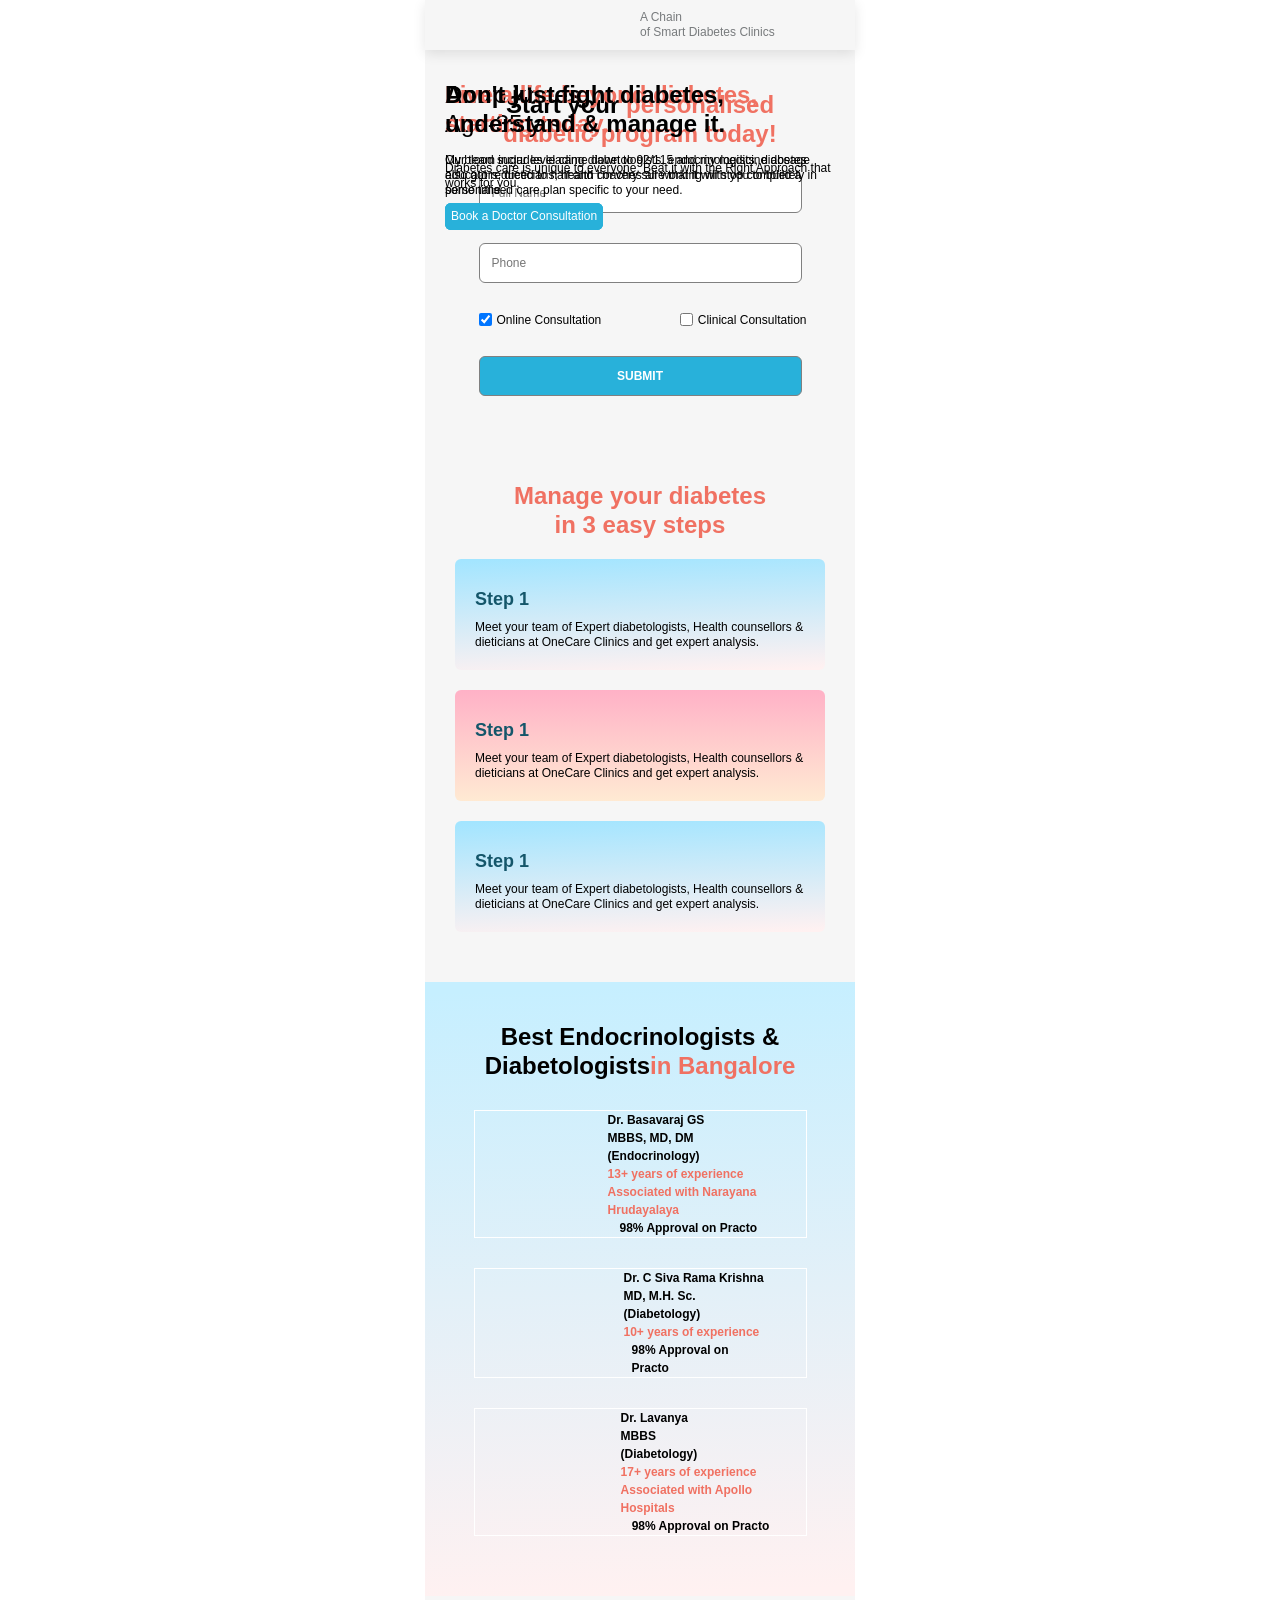
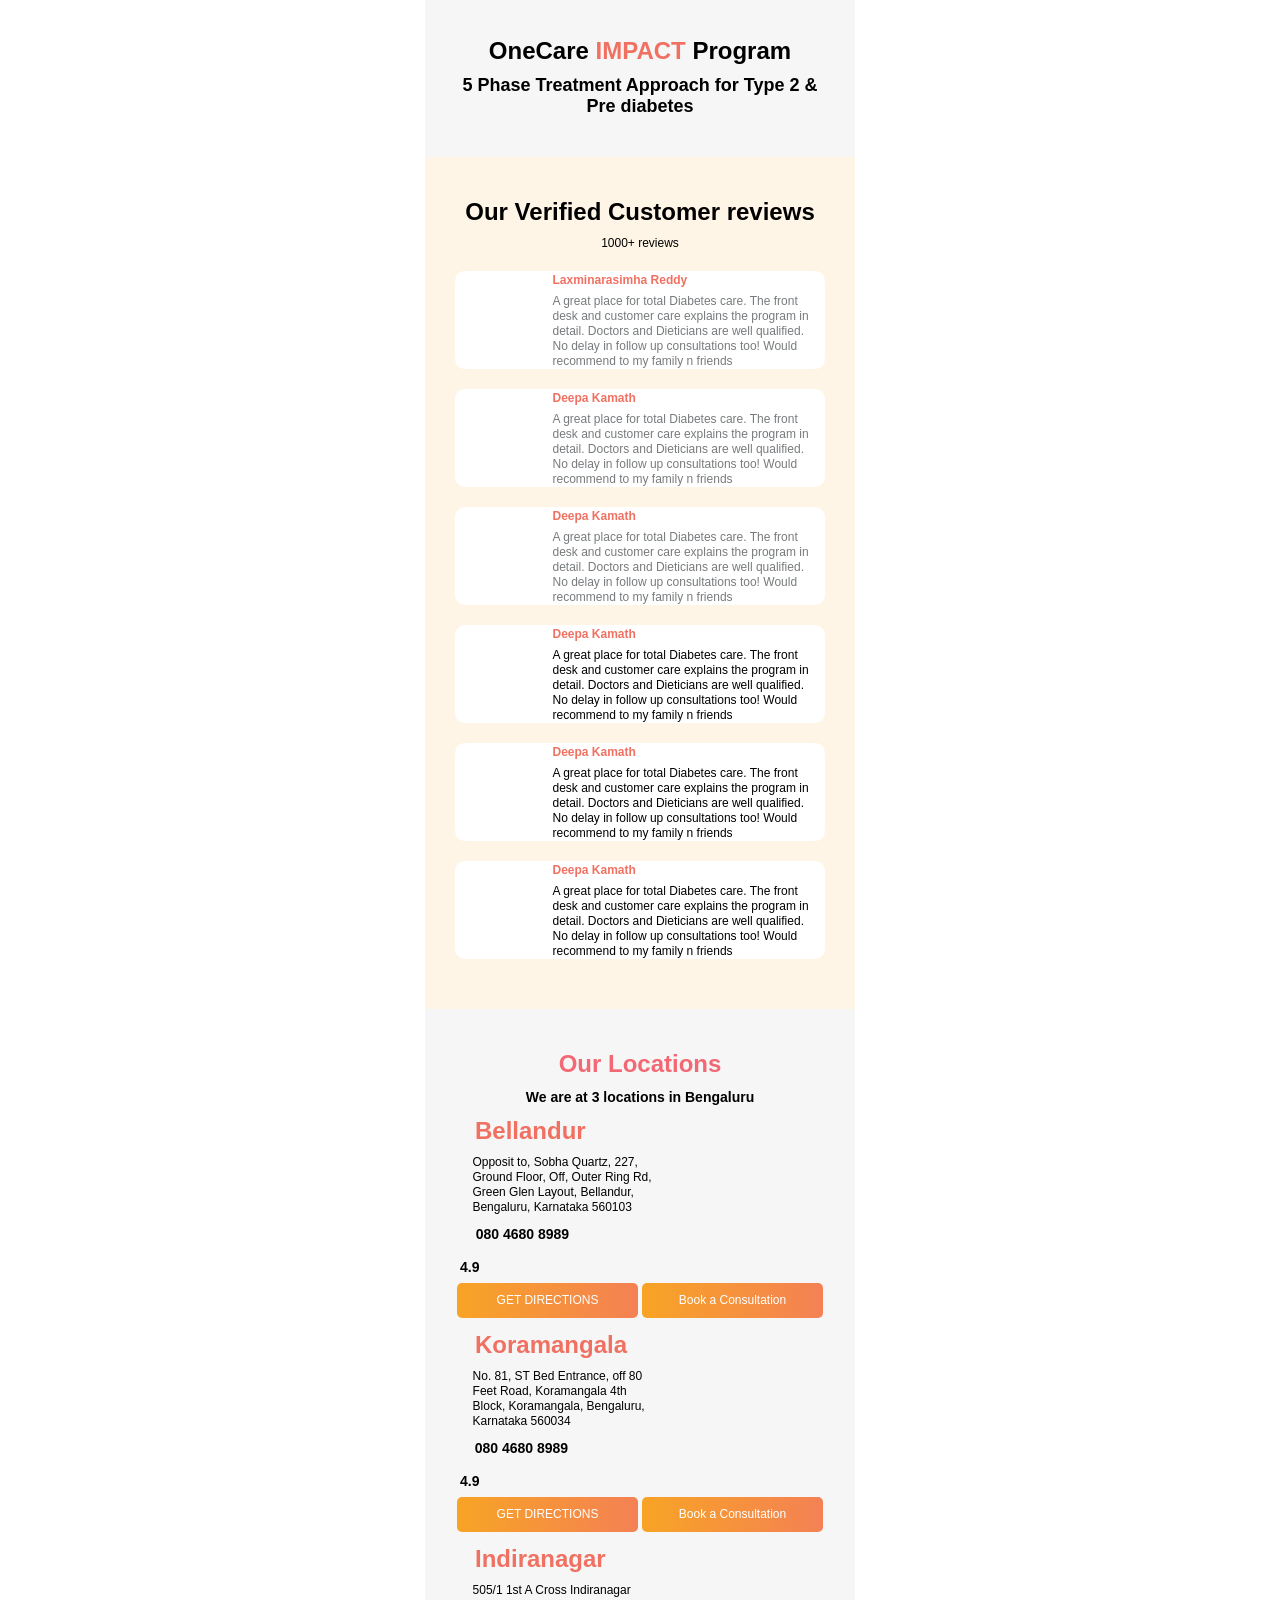
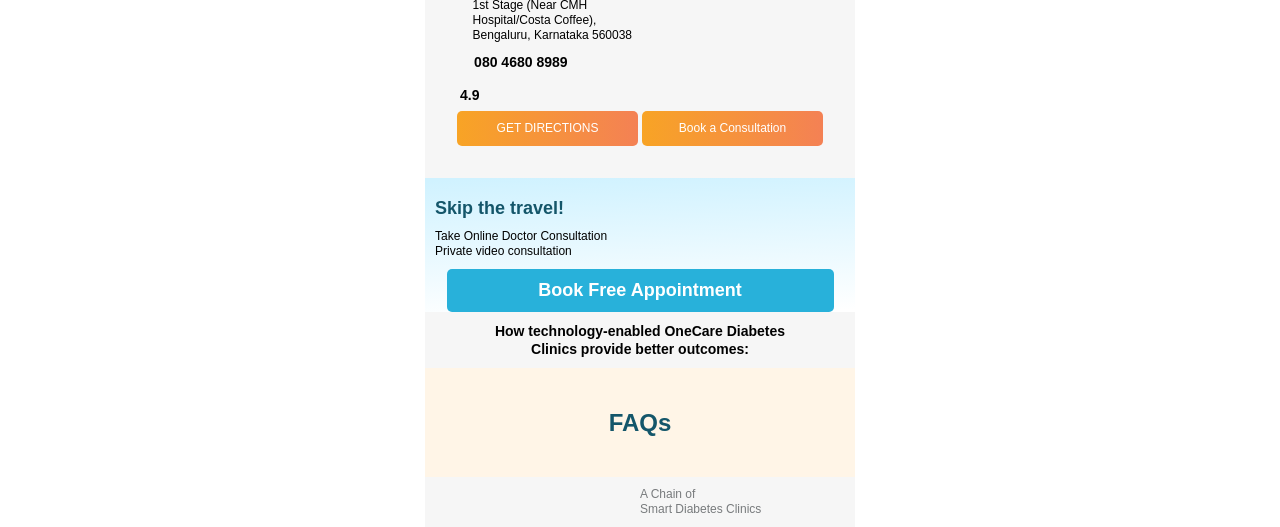
<file: amp-mobile.html>
<!doctype html>
<html amp lang="en">

<head>
    <meta charset="utf-8">
    <script async src="https://cdn.ampproject.org/v0.js"></script>
    <title>OneCare - A Chain of Smart Diabetes Clinics</title>
    <link rel="canonical" href="https://amp.dev/documentation/guides-and-tutorials/start/create/basic_markup/">
    <meta name="viewport" content="width=device-width,minimum-scale=1,initial-scale=1">
    <script async custom-template="amp-mustache" src="https://cdn.ampproject.org/v0/amp-mustache-0.2.js"></script>
    <script async custom-element="amp-form" src="https://cdn.ampproject.org/v0/amp-form-0.1.js"></script>
    <script async custom-element="amp-base-carousel"
        src="https://cdn.ampproject.org/v0/amp-base-carousel-0.1.js"></script>
    <style amp-boilerplate>
        body {
            -webkit-animation: -amp-start 8s steps(1, end) 0s 1 normal both;
            -moz-animation: -amp-start 8s steps(1, end) 0s 1 normal both;
            -ms-animation: -amp-start 8s steps(1, end) 0s 1 normal both;
            animation: -amp-start 8s steps(1, end) 0s 1 normal both
        }

        @-webkit-keyframes -amp-start {
            from {
                visibility: hidden
            }

            to {
                visibility: visible
            }
        }

        @-moz-keyframes -amp-start {
            from {
                visibility: hidden
            }

            to {
                visibility: visible
            }
        }

        @-ms-keyframes -amp-start {
            from {
                visibility: hidden
            }

            to {
                visibility: visible
            }
        }

        @-o-keyframes -amp-start {
            from {
                visibility: hidden
            }

            to {
                visibility: visible
            }
        }

        @keyframes -amp-start {
            from {
                visibility: hidden
            }

            to {
                visibility: visible
            }
        }
    </style><noscript>
        <style amp-boilerplate>
            body {
                -webkit-animation: none;
                -moz-animation: none;
                -ms-animation: none;
                animation: none
            }
        </style>
    </noscript>



    <style amp-custom>
        * {
            margin: 0;
            padding: 0;
            -webkit-font-smoothing: antialiased;

            box-sizing: border-box;

            font-family: "Montserrat", sans-serif;
        }

        #container {
            max-width: 430px;
            background: #F6F6F6;
            margin: auto;
        }

        h1 {

            font-size: 24px;
            font-style: normal;
            font-weight: 700;
            line-height: 29px;
            letter-spacing: 0em;
            margin: 10px 0px;
        }

        h2 {

            font-size: 18px;
            font-style: normal;
            font-weight: 700;
            line-height: 21px;
            margin: 10px 0px;
            letter-spacing: 0em;
        }

        p {

            font-size: 12px;
            font-style: normal;
            font-weight: 400;
            line-height: 15px;
            letter-spacing: 0em;
        }

        h3 {
            font-size: 14px;
            font-style: normal;
            font-weight: 700;
            line-height: 18px;
            letter-spacing: 0em;
            margin: 10px 0px;
        }

        h4 {
            font-size: 12px;
            font-style: normal;
            font-weight: 700;
            line-height: 18px;
            letter-spacing: 0em;
        
        }

        .blue-bg {
            color: white;
            background: #28B1DA;
        }

        .orange-txt {
            color: #F07162;
        }

        .gray-txt {
            color: #787B7D;
        }

        .drk-blu-txt {
            color: #14566A;
        }

        .center-txt {
            text-align: center;
        }

        .flex {
            display: flex;
            justify-content: flex-start;
            align-items: center;
        }

        .flex1 {
            display: flex;
            align-items: flex-start;
            justify-content: flex-start;
        }

        header {
            width: 100%;
            box-shadow: 0px 4px 12px rgba(0, 0, 0, 0.1);
        }

        header nav div,footer nav div {
            display: flex;
            align-items: center;
            width: 50%;
        }

        header nav,
        footer nav {
            justify-content: space-between;
            padding: 10px;
            height: 100%;
            width: 95%;
            align-items: center;
            display: flex;
            margin: auto;
        }

        .logo {
            margin-right: 15px;
            width: 140px;
        }

        #form-section #form {
            width: 90%;
            margin: auto;
            display: flex;
            flex-direction: column;
        }

        #form input {
            margin: 15px 5px;
            padding: 12px;
            font-size: 12px;
            border-radius: 6px;
            border: 1px solid gray;
        }

        .button {
            border: none;
            font-weight: 700;
        }

        section {
            padding: 30px;
        }

        #promises {
            background: #14566A;
        }

        #promies-wrapper {
            display: flex;
            align-items: center;
            justify-content: space-evenly;
        }

        #promies-wrapper>div {
            max-width: 300px;
            margin: 10px 20px;
            color: white;
            text-align: center;
        }

        .promises-img-wrapper {
            width: 50%;
            margin: auto;
        }

        #Diabetologists {
            background: linear-gradient(177.97deg, #C6EFFF 1.72%, #FFF1F1 98.52%)
        }

        #manage-wrapper>div {
            /* max-width: 250px; */
            margin: 20px auto;
            padding: 20px;
            border-radius: 6px;
        }

        #manage-wrapper>div:nth-child(odd) {
            background: linear-gradient(177.97deg, #A3E5FF 1.72%, #FFF1F1 98.52%);
        }

        #manage-wrapper>div:nth-child(even) {
            background: linear-gradient(180deg, #FFAFC6 -4.33%, #FFEFD4 109.25%)
        }

        #Diabetologists-wrapper {
            width: 90%;
            margin: auto;
        }

        #Diabetologists-wrapper>div {
            display: flex;
            margin: 30px 0px;
            border: 1px solid white;
        }

        .Diabetologists-img-wrapper {
            width: 42%;
          margin-right: 10px;
        }

        #user-say {
            background: #FFF5E7;
        }

        #user-say-wrapper {
            display: flex;
            justify-content: space-between;
        }

        #user-say-wrapper>div {
            flex: 1;
            position: relative;
        }

        #over-say-review-wrapper>div {
            margin: 20px auto;
            background-color: white;
            padding: 0px 10px;
            display: flex;
            border-radius: 10px;
            /* width: 80%; */
            justify-content: space-between;
            align-items: center;
        }

        .over-say-review-img-wrapper {
            width: 15%;
            margin: auto;
        }

        .over-say-review-detail-wrapper {
            width: 75%;
        }

        .location-img-wrapper {
            width: 30%;
        }

        .map-btn-wrapper>div {
            width: 50%;
            color: white;
            margin: 2px;
            padding: 10px;
            background: linear-gradient(90.13deg, #F8A622 -6.56%, #F16679 177.9%);
            border-radius: 5px;

        }

        #top {
            padding: 0px;
        }

        .slide:nth-child(even) {
            background: linear-gradient(177.97deg, #C6EFFF 1.72%, #F2E8FF 98.52%),
                linear-gradient(0deg, #C4C4C4, #C4C4C4);
        }

        .slide:nth-child(odd) {
            background: linear-gradient(180deg, #FFCFDD -4.68%, #FFEFD4 118.2%),
                linear-gradient(0deg, #C4C4C4, #C4C4C4);
        }

        .slide {
            position: relative;
            height: 100%;
        }

        .slide>div:last-child {
            position: relative;
            top: 190px;
        }

        #location div h1 {
            margin-left: 20px;
        }

        .slide>div:first-child {
            display: flex;
            padding: 20px;
            height: 200px;
            justify-content: space-between;
            position: absolute;
            flex-direction: column;
            align-items: flex-start;
        }

        .loc-detail {
            margin-right: 10px;
        }
        #FAQ{
            background: #FFF5E7;
        }
    </style>

</head>

<body>
    <div id="container">
        <header>
            <nav>
                <div class="logo-wrapper">
                    <a href="/" class="logo">
                        <amp-img src="./assest/OneCare_Logo-03_3.webp" width="3.2" height="1" layout="responsive"
                            alt="logo">
                        </amp-img>
                    </a>

                </div>
                <div>
                    <p class="gray-txt web"> A Chain<BR /> of Smart Diabetes Clinics</p>

                </div>
            </nav>
        </header>

        <section id="top">

            <div>
                <amp-base-carousel height="500" layout="fixed-height" visible-count="1" advance-count="1"
                    auto-advance='true' auto-advance-interval="100000000">
                    <div class="slide">
                        <div>


                            <h1>Anup khees<br /> <span style="font-weight: 100;">Age-35 yrs</span> </h1>

                            <p>My blood sugar level came down to 92/115 and my medicine dosage also got reduced to half
                                and I'm very sure that it will stop completely in some time. </p>
                            <div class="blue-bg" style="padding: 6px; border-radius: 6px;">
                                <p class="center-txt">Book a Doctor Consultation</p>
                            </div>
                        </div>
                        <div>
                            <amp-img src="./assest/1_HEoLBLidT2u4mhJ0oiDgig 2 (1).webp" width="3" height="2.7"
                                layout="responsive" alt="">
                            </amp-img>
                        </div>

                    </div>
                    <div class="slide">
                        <div>

                            <h1 class="orange-txt">Live a life beyond diabetes,<br /> starting today.</h1>

                            <p>Our team includes leading diabetologists, endocrinologists, diabetes educators,
                                dieticians, health coaches all working with you to build a personalised care plan
                                specific to your need. </p>
                            <div class="blue-bg" style="padding: 6px; border-radius: 6px;">
                                <p class="center-txt">Book a Doctor Consultation</p>
                            </div>
                        </div>
                        <div>
                            <amp-img src="./assest/istockphoto-1192489366-612x612 1.webp" width="1.5" height="1"
                                layout="responsive" alt="">
                            </amp-img>
                        </div>

                    </div>
                    <div class="slide">
                        <div>
                            <h1>Don't just fight diabetes,<br /> understand & manage it.</h1>

                            <p>Diabetes care is unique to everyone. Beat it with the Right Approach that works for you.
                            </p>
                            <div class="blue-bg" style="padding: 6px; border-radius: 6px;">
                                <p class="center-txt">Book a Doctor Consultation</p>
                            </div>
                        </div>
                        <div>
                            <amp-img src="./assest/slack-imgs-1 1.webp" width="1.5" height="1.3" layout="responsive"
                                alt="">
                            </amp-img>
                        </div>

                    </div>

                </amp-base-carousel>
            </div>
        </section>

        <section id="form-section">


            <h1 class="center-txt">
                Start your <span class="orange-txt"> personalised <br />diabetic program today!</span>
            </h1>

            <form id="form" method="post" action-xhr="https://onecare.co.in/wp-json/api/v1/lead" target="_top">


                <input type="text" name="name" placeholder="Full Name" required>

                <input type="tel" name="phone" placeholder="Phone" pattern="[0-9]{10}" maxlength="10" required>




                <div style="display: flex; justify-content: space-between;">
                    <div style="    display: flex;
                    align-items: center;">
                        <input type="checkbox" id="Online" name="Online Consultation" checked>
                        <label style="font-size: 12px;" for="Online">Online Consultation</label>
                    </div>

                    <div style="    display: flex;
                    align-items: center;">
                        <input type="checkbox" id="Clinical" name="Clinical Consultation">
                        <label style="font-size: 12px;" for="Clinical">Clinical Consultation</label>
                    </div>

                </div>
                <input class="blue-bg button" type="submit" value="SUBMIT">
                <div submitting style="position: absolute; background-color: gray;">
                    <template type="amp-mustache">
                        MESSAGE OR LOADING GIF HERE
                    </template>
                </div>
                <div submit-success>
                    <template type="amp-mustache">
                        Subscription successful!
                    </template>
                </div>
                <div submit-error>
                    <template type="amp-mustache">
                        Subscription failed!
                    </template>
                </div>
            </form>
        </section>




        <section id="manage">
            <h1 class=" center-txt orange-txt">Manage your diabetes <br /> in 3 easy steps</h1>
            <div id="manage-wrapper">


                <div>
                    <div class="manage-img-wrapper">
                        <amp-img src="./assest/manage1.webp" width="1.5" height="1" layout="responsive" alt="logo">
                        </amp-img>
                    </div>


                    <div>

                        <h2 class="drk-blu-txt">
                            Step 1
                        </h2>
                        <p>Meet your team of Expert diabetologists, Health counsellors & dieticians at OneCare Clinics
                            and get expert analysis. </p>
                    </div>
                </div>



                <div>
                    <div class="manage-img-wrapper">
                        <amp-img src="./assest/manage2.webp" width="1.5" height="1" layout="responsive" alt="logo">
                        </amp-img>
                    </div>


                    <div>

                        <h2 class="drk-blu-txt">
                            Step 1
                        </h2>
                        <p>Meet your team of Expert diabetologists, Health counsellors & dieticians at OneCare Clinics
                            and get expert analysis. </p>
                    </div>
                </div>

                <div>
                    <div class="manage-img-wrapper">
                        <amp-img src="./assest/manage3.webp" width="1.5" height="1" layout="responsive" alt="logo">
                        </amp-img>
                    </div>


                    <div>

                        <h2 class="drk-blu-txt">
                            Step 1
                        </h2>
                        <p>Meet your team of Expert diabetologists, Health counsellors & dieticians at OneCare Clinics
                            and get expert analysis. </p>
                    </div>
                </div>




            </div>
        </section>




        <section id="Diabetologists">
            <h1 class="center-txt ">Best Endocrinologists & Diabetologists<span class="orange-txt">in Bangalore</span>
            </h1>
            <div id="Diabetologists-wrapper">



                <div>

                    <div class="Diabetologists-img-wrapper">
                        <amp-img src="./assest/doc1.webp" width="1" height="1" layout="responsive" alt="logo">
                        </amp-img>
                    </div>

                    <div>
                        <h4> Dr. Basavaraj GS<br />
                            MBBS, MD, DM<br /> (Endocrinology) </h4>
                        <h4 class="orange-txt">13+ years of experience<br/>
                   Associated with Narayana Hrudayalaya</h4>
                        <div style="display: flex;">
                            <div style="width: 6%;">
                                <amp-img src="./assest/Thumbs Up.webp" width="1" height="1" layout="responsive" alt="">
                                </amp-img>
                            </div>
                            <h4>98% Approval on Practo</h4>
                        </div>

                    </div>
                </div>





                <div>

                    <div class="Diabetologists-img-wrapper">
                        <amp-img src="./assest/doc2png.webp" width="1" height="1" layout="responsive" alt="logo">
                        </amp-img>
                    </div>

                    <div>
                        <h4> Dr. C Siva Rama Krishna<br /> MD, M.H. Sc.<br /> (Diabetology)</h4>
                        <h4 class="orange-txt"> 10+ years of experience</h4>
                        <div style="display: flex;">
                            <div style="width: 6%;">
                                <amp-img src="./assest/Thumbs Up.webp" width="1" height="1" layout="responsive" alt="">
                                </amp-img>
                            </div>
                            <h4>98% Approval on Practo</h4>
                        </div>

                    </div>
                </div>


                <div>

                    <div class="Diabetologists-img-wrapper">
                        <amp-img src="./assest/doc3.webp" width="1" height="1" layout="responsive" alt="logo">
                        </amp-img>
                    </div>

                    <div>
                        <h4> Dr. Lavanya<br />
                            MBBS<br />
                            (Diabetology)

                        </h4>

                        <h4 class="orange-txt"> 17+ years of experience<br/>

                         Associated with Apollo Hospitals</h4>
                        <div style="display: flex;">
                            <div style="width: 6%;">
                                <amp-img src="./assest/Thumbs Up.webp" width="1" height="1" layout="responsive" alt="">
                                </amp-img>
                            </div>
                            <h4>98% Approval on Practo</h4>
                        </div>

                    </div>
                </div>




            </div>
        </section>










        <section id="impact-program">

            <h1 class="center-txt">OneCare <span class="orange-txt">
                    IMPACT
                </span> Program
            </h1>
            <h2 class=" center-txt ">5 Phase Treatment Approach for Type 2 & Pre diabetes</h2>

            <div id="impact-program-wrapper">

            </div>























        </section>









        <section id="user-say">
            <div id="user-say-wrapper">
                <div id="over-say-review">


                    <h1 class="center-txt">Our Verified Customer reviews </h1>
                    <p class=" center-txt">1000+ reviews</p>

                    <div id="over-say-review-wrapper">

                        <div>
                            <div class="over-say-review-img-wrapper">
                                <amp-img src="./assest/google.webp" width="1" height="1" layout="responsive" alt="">
                                </amp-img>
                            </div>
                            <div class="over-say-review-detail-wrapper">
                                <h4 class="orange-txt">Laxminarasimha Reddy</h4>
                                <div style="width:60px; margin: 5px  0px;"><amp-img src="./assest/stars.webp"
                                  width="3.5"
                                  height="1"
                                  layout="responsive"
                                  alt="logo">
                                </amp-img></div>
                                <p class="gray-txt">A great place for total Diabetes care. The front desk and customer
                                    care explains the
                                    program in detail. Doctors and Dieticians are well qualified.
                                    No delay in follow up consultations too! Would recommend to my family n friends</p>
                            </div>
                        </div>

                        <div>
                            <div class="over-say-review-img-wrapper">
                                <amp-img src="./assest/google.webp" width="1" height="1" layout="responsive" alt="">
                                </amp-img>
                            </div>
                            <div class="over-say-review-detail-wrapper">
                                <h4 class="orange-txt">Deepa Kamath</h4>
                                <div style="width:60px; margin: 5px  0px;"><amp-img src="./assest/stars.webp"
                                    width="3.5"
                                    height="1"
                                    layout="responsive"
                                    alt="logo">
                                  </amp-img></div>
                                <p class="gray-txt">A great place for total Diabetes care. The front desk and customer
                                    care explains the
                                    program in detail. Doctors and Dieticians are well qualified.
                                    No delay in follow up consultations too! Would recommend to my family n friends</p>
                            </div>
                        </div>



                        <div>
                            <div class="over-say-review-img-wrapper">
                                <amp-img src="./assest/google.webp" width="1" height="1" layout="responsive" alt="">
                                </amp-img>
                            </div>
                            <div class="over-say-review-detail-wrapper">
                                <h4 class="orange-txt">Deepa Kamath</h4>
                                <div style="width:60px; margin: 5px  0px;"><amp-img src="./assest/stars.webp"
                                    width="3.5"
                                    height="1"
                                    layout="responsive"
                                    alt="logo">
                                  </amp-img></div>
                                <p class="gray-txt">A great place for total Diabetes care. The front desk and customer
                                    care explains the
                                    program in detail. Doctors and Dieticians are well qualified.
                                    No delay in follow up consultations too! Would recommend to my family n friends</p>
                            </div>

                        </div>
                        <div>
                            <div class="over-say-review-img-wrapper">
                                <amp-img src="./assest/p-Vector.webp" width="1" height="1" layout="responsive" alt="">
                                </amp-img>
                            </div>
                            <div class="over-say-review-detail-wrapper">
                                <h4 class="orange-txt">Deepa Kamath</h4>
                                <div style="width:60px; margin: 5px  0px;"><amp-img src="./assest/stars.webp"
                                    width="3.5"
                                    height="1"
                                    layout="responsive"
                                    alt="logo">
                                  </amp-img></div>
                                <p>A great place for total Diabetes care. The front desk and customer care explains the
                                    program in detail. Doctors and Dieticians are well qualified.
                                    No delay in follow up consultations too! Would recommend to my family n friends</p>
                            </div>

                        </div>
                        <div>
                            <div class="over-say-review-img-wrapper">
                                <amp-img src="./assest/p-Vector.webp" width="1" height="1" layout="responsive" alt="">
                                </amp-img>
                            </div>
                            <div class="over-say-review-detail-wrapper">
                                <h4 class="orange-txt">Deepa Kamath</h4>
                                <div style="width:60px; margin: 5px  0px;"><amp-img src="./assest/stars.webp"
                                    width="3.5"
                                    height="1"
                                    layout="responsive"
                                    alt="logo">
                                  </amp-img></div>
                                <p>A great place for total Diabetes care. The front desk and customer care explains the
                                    program in detail. Doctors and Dieticians are well qualified.
                                    No delay in follow up consultations too! Would recommend to my family n friends</p>
                            </div>

                        </div>
                        <div>
                            <div class="over-say-review-img-wrapper">
                                <amp-img src="./assest/p-Vector.webp" width="1" height="1" layout="responsive" alt="">
                                </amp-img>
                            </div>
                            <div class="over-say-review-detail-wrapper">
                                <h4 class="orange-txt">Deepa Kamath</h4>
                                <div style="width:60px; margin: 5px  0px;"><amp-img src="./assest/stars.webp"
                                    width="3.5"
                                    height="1"
                                    layout="responsive"
                                    alt="logo">
                                  </amp-img></div>
                                <p>A great place for total Diabetes care. The front desk and customer care explains the
                                    program in detail. Doctors and Dieticians are well qualified.
                                    No delay in follow up consultations too! Would recommend to my family n friends</p>
                            </div>

                        </div>


                    </div>
                </div>





            </div>
        </section>







        <section id="location">
            <h1 class="center-txt" style="color:  #F26975">Our Locations</h1>
            <h3 class="center-txt">We are at 3 locations in Bengaluru</h3>

            <div>
                <div id="map-img-wrapper">
                    <amp-img src="./assest/map.webp" width="1.2" height="1" layout="responsive" alt="logo">
                    </amp-img>

                </div>
                <div>
                    <h1 class="orange-txt">Bellandur</h1>
                    <div class="flex">
                        <div class="loc-detail">
                            <div class="flex1">
                                <div class="location-img-wrapper">
                                    <amp-img src="./assest/Location.webp" width="1" height="1" layout="responsive"
                                        alt="">
                                    </amp-img>
                                </div>
                                <div>
                                    <p>Opposit to, Sobha Quartz, 227, Ground Floor, Off, Outer Ring Rd, Green Glen
                                        Layout,
                                        Bellandur, Bengaluru, Karnataka 560103

                                    </p>
                                </div>

                            </div>
                            <div class="flex">
                                <div style="width:10%">
                                    <amp-img src="./assest/Phone.webp" width="1" height="1" layout="responsive"
                                        alt="logo">
                                    </amp-img>
                                </div>
                                <h3>080 4680 8989</h3>
                            </div>
                            <div class="flex">
                                <h3 style="margin: 5px;">4.9</h3>
                                <div style="width: 40%;">
                                    <amp-img src="./assest/stars.webp" width="5" height="1" layout="responsive" alt="">
                                    </amp-img>
                                </div>
                            </div>
                        </div>

                        <div style="width: 500px;">
                            <amp-img src="./assest/Rectangle 136.webp" width="1.2" height="1" layout="responsive"
                                alt="logo">
                            </amp-img>
                        </div>


                    </div>
                    <div class="flex map-btn-wrapper">
                        <div>
                            <p class="center-txt">GET DIRECTIONS</p>
                        </div>
                        <div>
                            <p class="center-txt">Book a Consultation</p>
                        </div>
                    </div>
                </div>

                <div>
                    <h1 class="orange-txt">Koramangala</h1>
                    <div class="flex">
                        <div class="loc-detail">
                            <div class="flex1">
                                <div class="location-img-wrapper">
                                    <amp-img src="./assest/Location.webp" width="1" height="1" layout="responsive"
                                        alt="">
                                    </amp-img>
                                </div>
                                <div>
                                    <p>No. 81, ST Bed Entrance, off 80 Feet Road, Koramangala 4th Block, Koramangala,
                                        Bengaluru, Karnataka 560034

                                    </p>
                                </div>

                            </div>
                            <div class="flex">
                                <div style="width:10%">
                                    <amp-img src="./assest/Phone.webp" width="1" height="1" layout="responsive"
                                        alt="logo">
                                    </amp-img>
                                </div>
                                <h3>080 4680 8989</h3>
                            </div>
                            <div class="flex">
                                <h3 style="margin: 5px;">4.9</h3>
                                <div style="width: 40%;">
                                    <amp-img src="./assest/stars.webp" width="5" height="1" layout="responsive" alt="">
                                    </amp-img>
                                </div>
                            </div>
                        </div>

                        <div style="width: 500px;">
                            <amp-img src="./assest/Rectangle 137.webp" width="1.2" height="1" layout="responsive"
                                alt="logo">
                            </amp-img>
                        </div>


                    </div>
                    <div class="flex map-btn-wrapper">
                        <div>
                            <p class="center-txt">GET DIRECTIONS</p>
                        </div>
                        <div>
                            <p class="center-txt">Book a Consultation</p>
                        </div>
                    </div>
                </div>
                <div>
                    <h1 class="orange-txt">Indiranagar</h1>
                    <div class="flex">
                        <div class="loc-detail">
                            <div class="flex1">
                                <div class="location-img-wrapper">
                                    <amp-img src="./assest/Location.webp" width="1" height="1" layout="responsive"
                                        alt="">
                                    </amp-img>
                                </div>
                                <div>
                                    <p>505/1 1st A Cross Indiranagar 1st Stage (Near CMH Hospital/Costa Coffee),
                                        Bengaluru, Karnataka 560038

                                    </p>
                                </div>

                            </div>
                            <div class="flex">
                                <div style="width:10%">
                                    <amp-img src="./assest/Phone.webp" width="1" height="1" layout="responsive"
                                        alt="logo">
                                    </amp-img>
                                </div>
                                <h3>080 4680 8989</h3>
                            </div>
                            <div class="flex">
                                <h3 style="margin: 5px;">4.9</h3>
                                <div style="width: 40%;">
                                    <amp-img src="./assest/stars.webp" width="5" height="1" layout="responsive" alt="">
                                    </amp-img>
                                </div>
                            </div>
                        </div>

                        <div style="width: 500px;">
                            <amp-img src="./assest/Rectangle 145.webp" width="1.2" height="1" layout="responsive"
                                alt="logo">
                            </amp-img>
                        </div>


                    </div>
                    <div class="flex map-btn-wrapper">
                        <div>
                            <p class="center-txt">GET DIRECTIONS</p>
                        </div>
                        <div>
                            <p class="center-txt">Book a Consultation</p>
                        </div>
                    </div>
                </div>


            </div>

        </section>














        <section style="padding: 0;" id="travel">




            <div style="background: linear-gradient(177.97deg, #D0F2FF 1.72%, #FFFFFF 98.52%)">
                <div class="flex" style="padding: 10px;">
                    <div>
                        <h2 class="drk-blu-txt">Skip the travel!</h2>
                        <p>Take Online Doctor Consultation <br/>Private video consultation</p>
                    </div>
                    <div style="margin: 20px; flex:1;">
                        <amp-img src="./assest/istockphoto-1294132648-612x612 1.webp" width="1.3" height="1"
                            layout="responsive" alt="">
                        </amp-img>
                    </div>

                </div>

                <div class="blue-bg center-txt" style="padding: 1px; border-radius: 5px; width: 90%; margin: auto;">
                    <h2>Book Free Appointment </h2>
                </div>



            </div>
            <div>

                <h3 class="center-txt">How technology-enabled OneCare Diabetes<br/>
                    Clinics provide better outcomes:</h3>



            </div>







        </section>












































<section id="FAQ">
<h1 class="center-txt drk-blu-txt">FAQs</h1>



<div>







</div>













</section>






























        <footer>
            <nav>
                <div class="logo-wrapper">
                    <a href="/" class="logo">
                        <amp-img src="./assest/OneCare_Logo-03_3.webp" width="3.2" height="1" layout="responsive"
                            alt="logo">
                        </amp-img>
                    </a>

                </div>
                <div>
                    <p class="gray-txt web"> A Chain of <BR />Smart Diabetes Clinics</p>

                </div>
            </nav>
        </footer>
    </div>
</body>

</html>
</file>
